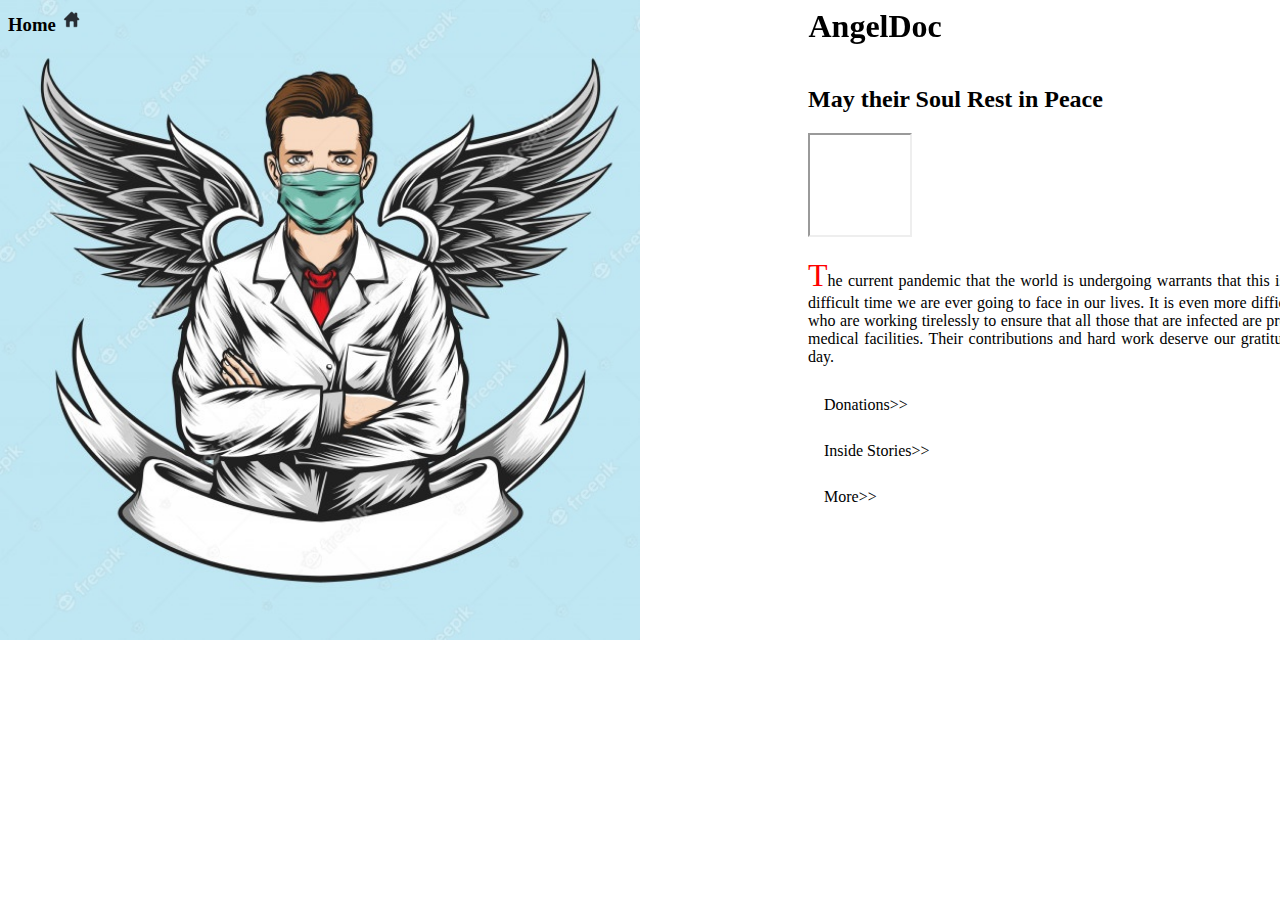
<file: index.html>
<!DOCTYPE html>
<html>
    <head>
        <title>Index</title>
        <meta charset="utf-8">
        <link rel = "stylesheet" type = "text/css" href ="styles.css">
        <link rel="shortcut icon" href="images/home.png" type="image/x-icon">
    </head>
    <body>      
            <!-- <img src="images/doc angel.jpg" alt=""> -->
            <h3 style="display: inline;"><strong>Home</strong> <img src="images/home.jpg" alt="" style="height: 23px; width: 23px;"></h3>
            <h1><strong>AngelDoc </strong></h1><br>
            <h2><strong> May their Soul Rest in Peace </strong> </h2>
            <iframe src="https://giphy.com/embed/aGDK7Pck40dZN7w1NG" width="100" height="100" frameBorder="1" class="giphy-embed" ></iframe>
            <!-- <p><a href="https://giphy.com/gifs/studiosoriginals-superhero-aGDK7Pck40dZN7w1NG"></a></p> -->
            <!-- <img src="images/doc angel.jpg" alt=""> -->
            <!-- <p>Salute to the Doctors</p> -->
            
            <div>
                <p>The current pandemic that the world is undergoing warrants that this is perhaps the most difficult time we are ever going to face in our lives. It is even more difficult for the doctors who are working tirelessly to ensure that all those that are infected are provided with proper medical facilities. Their contributions and hard work deserve our gratitude each and every day.</p>
            </div>

            <ul>
                <li><a href="https://www.intrahealth.org/donate-now" target="_blank" >Donations>></a></li>
                <li><a href="#contact">Inside Stories>></a></li>
                <li><a href="#about">More>></a></li>
            </ul>
            






    </body>







</html>
</file>
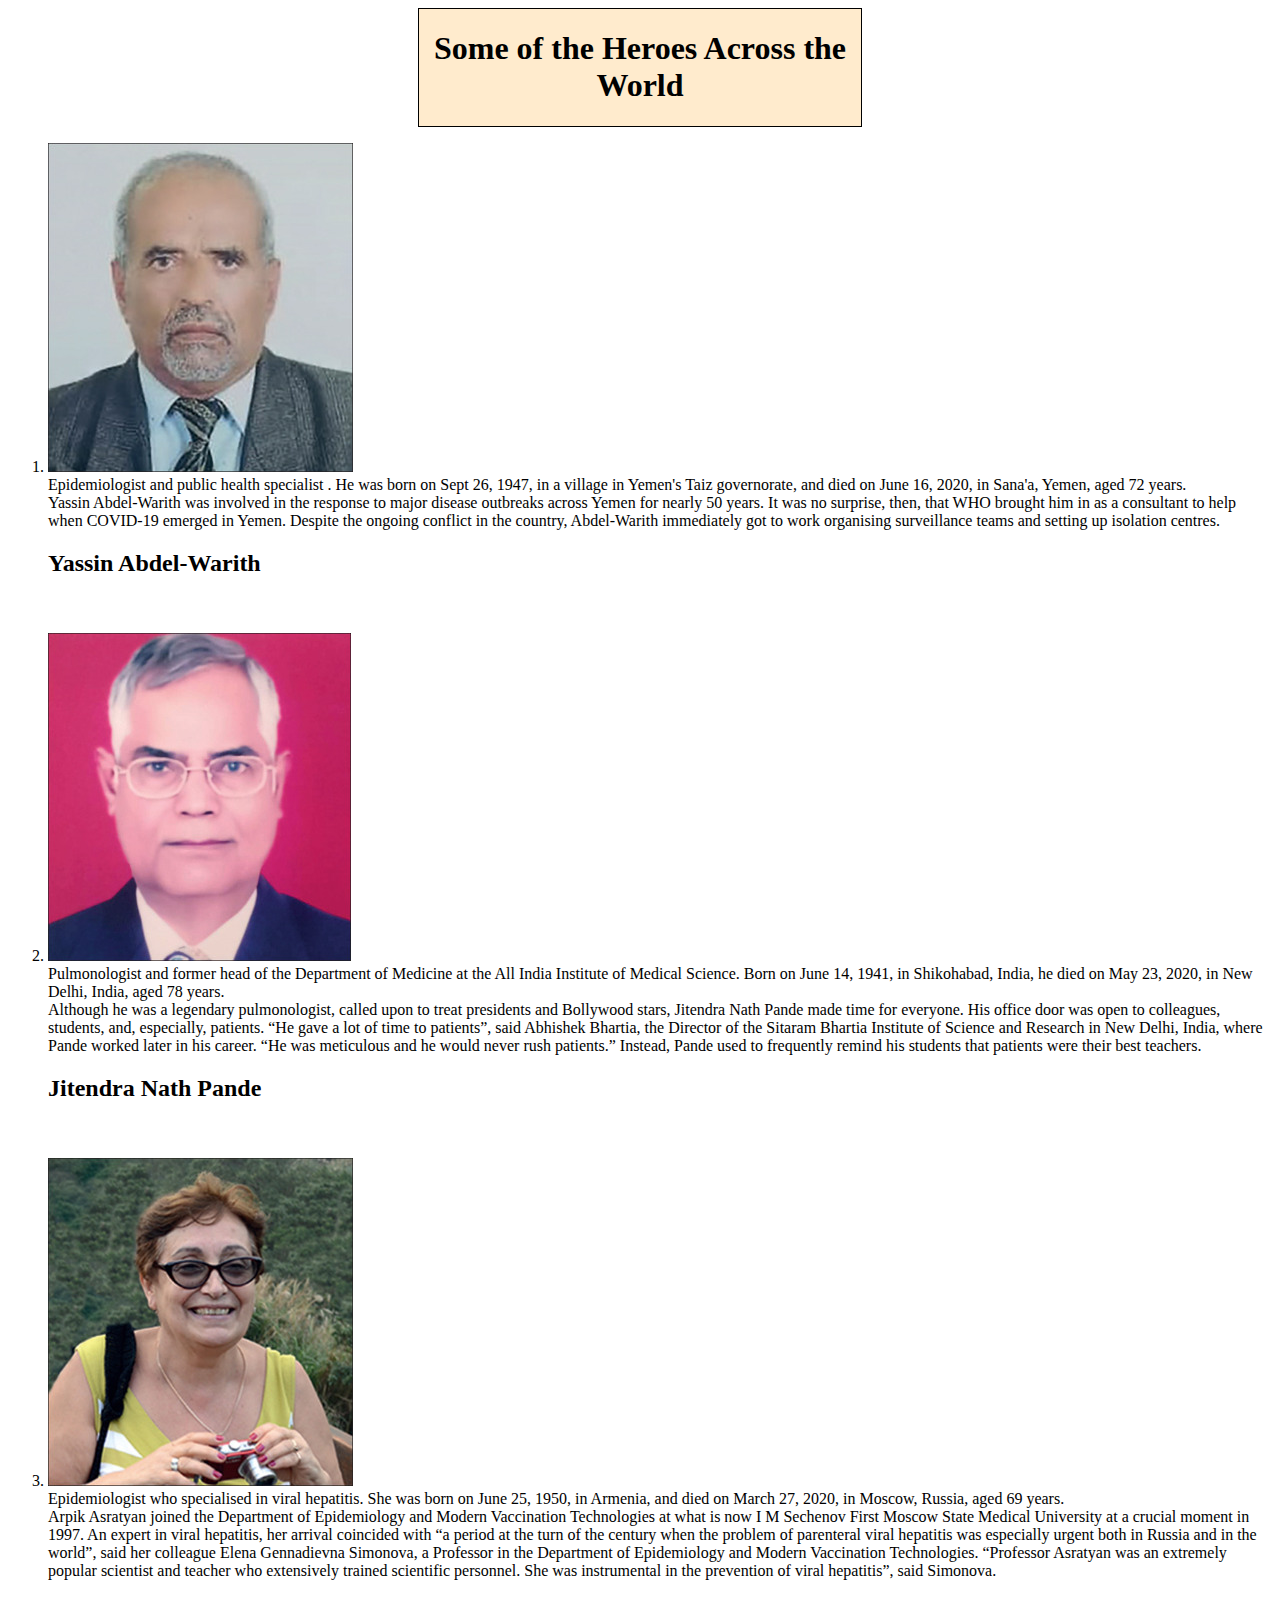
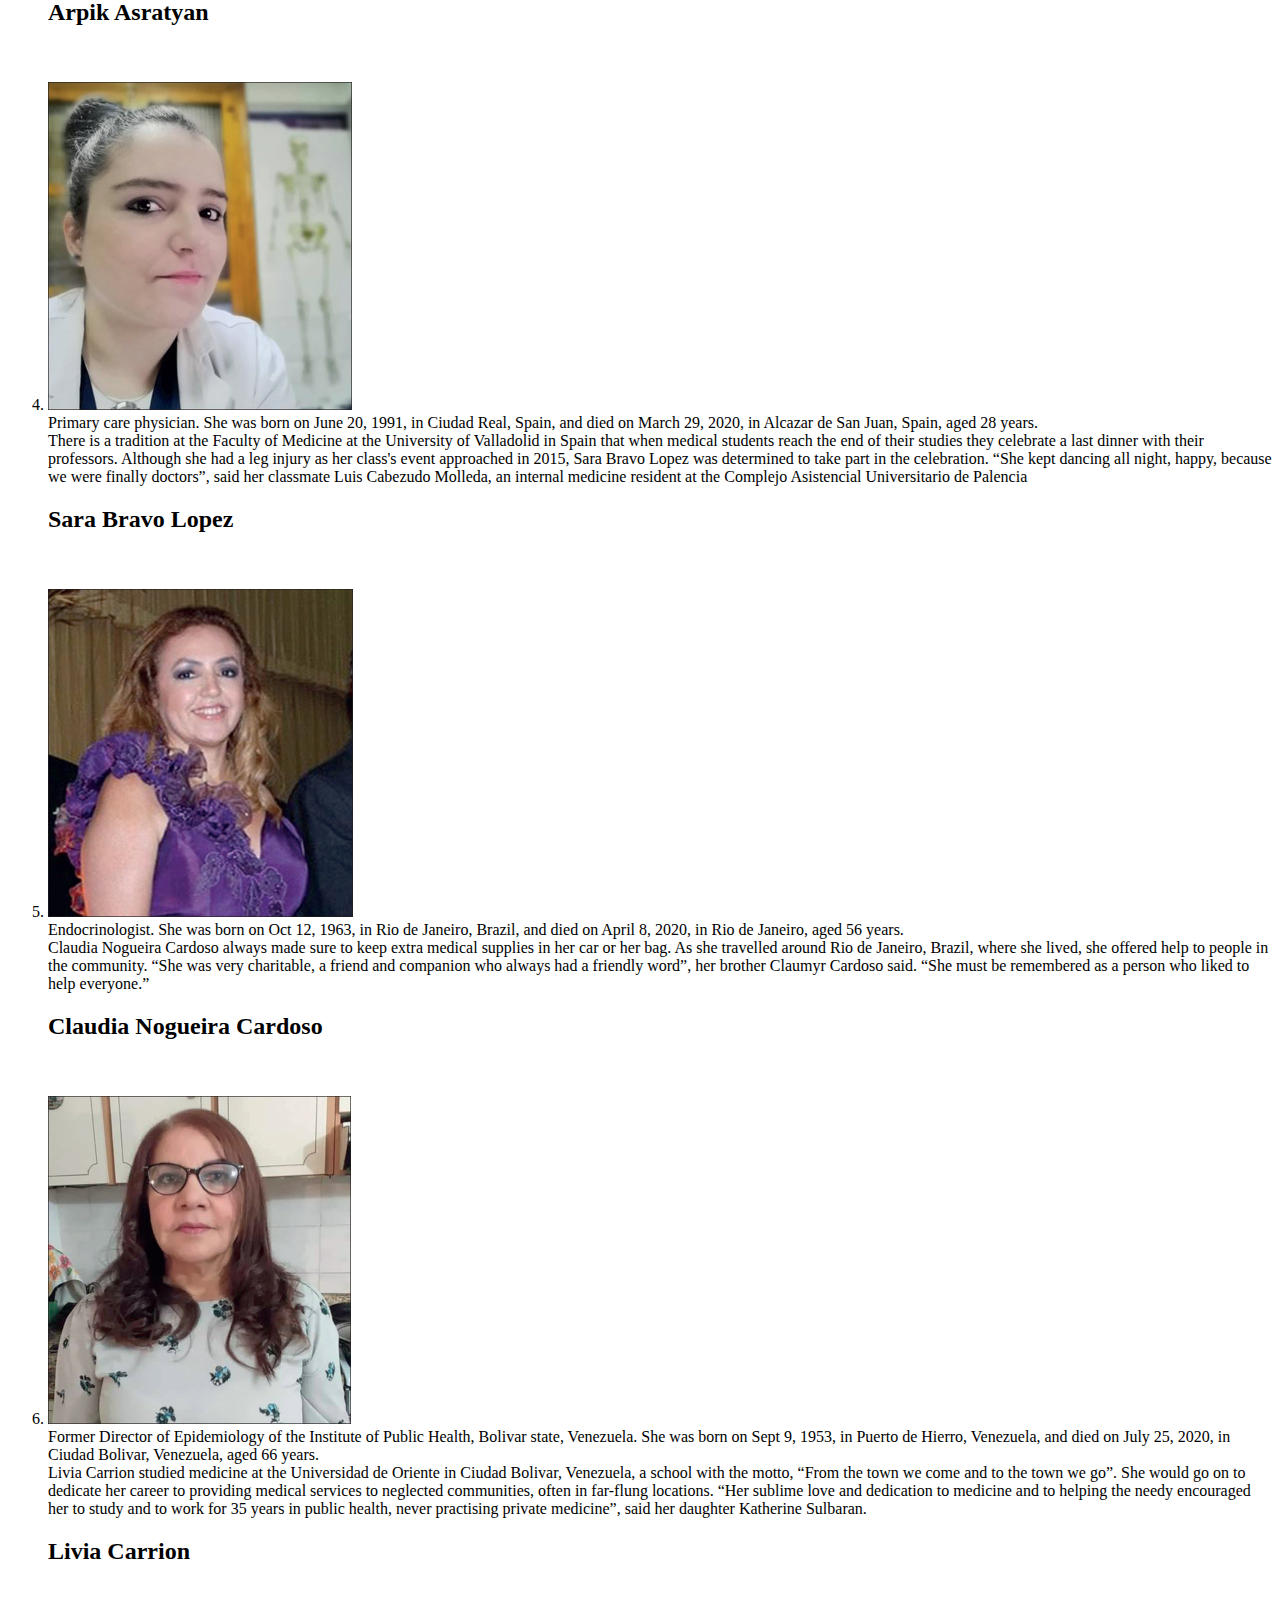
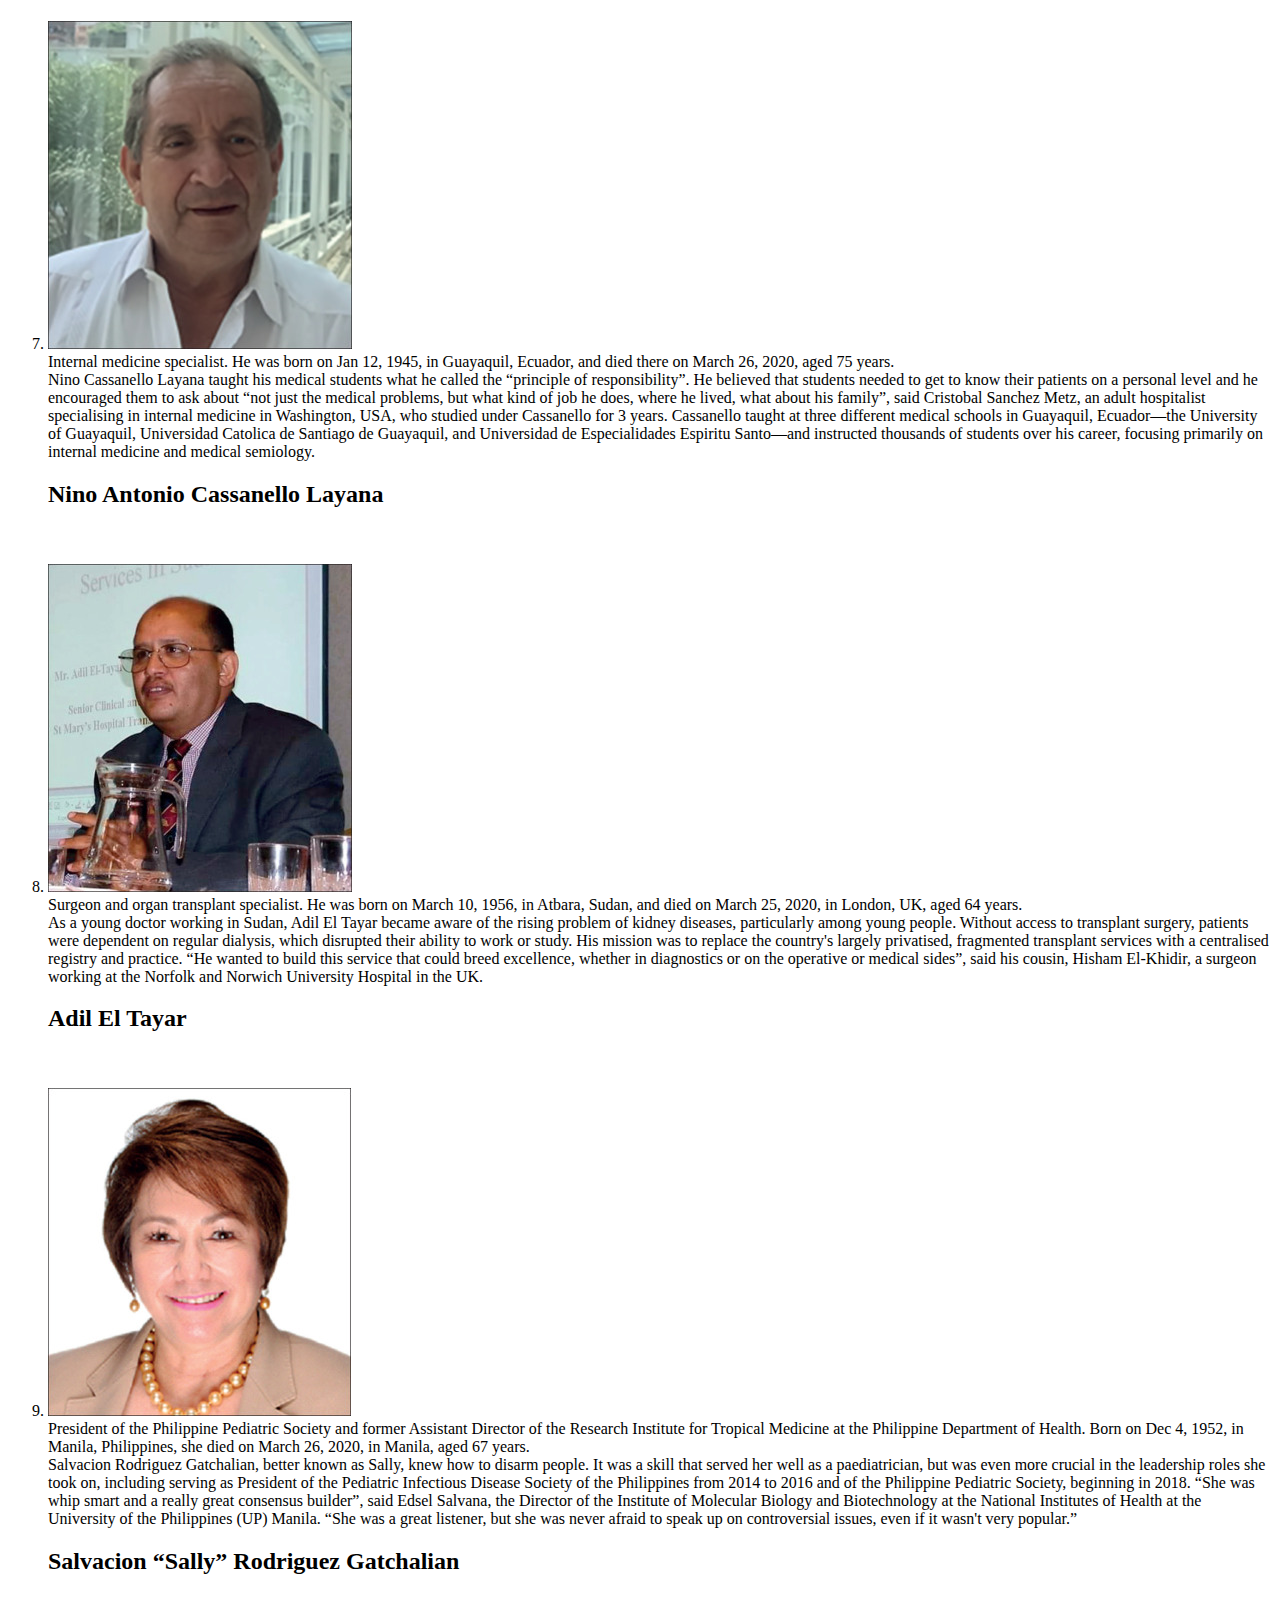
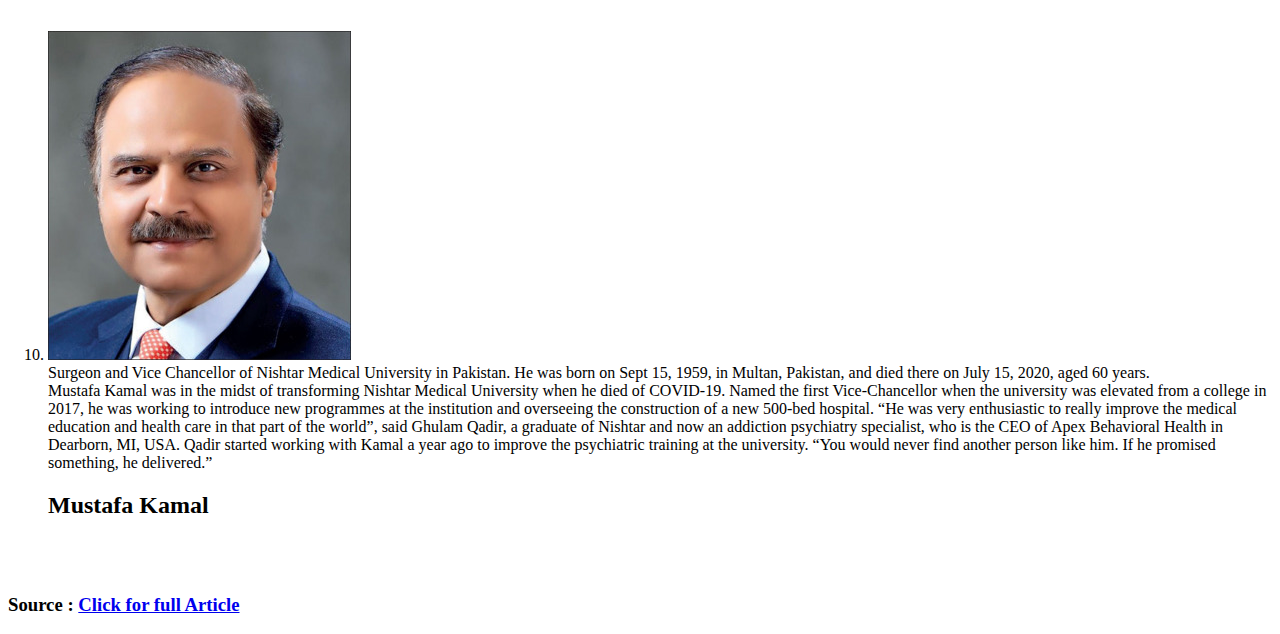
<file: more.html>
<!DOCTYPE html>
<html>
    <head>
        <title>more</title>
        <meta charset = "utf-8">
        <link rel = "stylesheet" type = "text/css" href ="more.css">
    </head>

    <body>
        <div id = "header">
            <h1>
                <strong> Some of the Heroes Across the World</strong>
            </h1>

        </div>

        <div id = "list">
            <ol>
                <li>
                    <img src="images/d1.jpg" alt="">
                    
                    <article>Epidemiologist and public health specialist . He was born on Sept 26, 1947, in a village in Yemen's Taiz governorate, and died on June 16, 2020, in Sana'a, Yemen, aged 72 years. <br>
                        Yassin Abdel-Warith was involved in the response to major disease outbreaks across Yemen for nearly 50 years. It was no surprise, then, that WHO brought him in as a consultant to help when COVID-19 emerged in Yemen. Despite the ongoing conflict in the country, Abdel-Warith immediately got to work organising surveillance teams and setting up isolation centres.
                    </article>
                    <h2>Yassin Abdel-Warith</h2>
                </li>
                <br><br>

                <li>
                    <img src="images/d10.jpg" alt="">
                    <article>Pulmonologist and former head of the Department of Medicine at the All India Institute of Medical Science. Born on June 14, 1941, in Shikohabad, India, he died on May 23, 2020, in New Delhi, India, aged 78 years. <br> Although he was a legendary pulmonologist, called upon to treat presidents and Bollywood stars, Jitendra Nath Pande made time for everyone. His office door was open to colleagues, students, and, especially, patients. “He gave a lot of time to patients”, said Abhishek Bhartia, the Director of the Sitaram Bhartia Institute of Science and Research in New Delhi, India, where Pande worked later in his career. “He was meticulous and he would never rush patients.” Instead, Pande used to frequently remind his students that patients were their best teachers.
                    </article>
                    <h2>Jitendra Nath Pande</h2>
                </li>
                <br><br>

                <li>
                    <img src="images/d2.jpg" alt="">
                    <article>Epidemiologist who specialised in viral hepatitis. She was born on June 25, 1950, in Armenia, and died on March 27, 2020, in Moscow, Russia, aged 69 years. <br>
                        Arpik Asratyan joined the Department of Epidemiology and Modern Vaccination Technologies at what is now I M Sechenov First Moscow State Medical University at a crucial moment in 1997. An expert in viral hepatitis, her arrival coincided with “a period at the turn of the century when the problem of parenteral viral hepatitis was especially urgent both in Russia and in the world”, said her colleague Elena Gennadievna Simonova, a Professor in the Department of Epidemiology and Modern Vaccination Technologies. “Professor Asratyan was an extremely popular scientist and teacher who extensively trained scientific personnel. She was instrumental in the prevention of viral hepatitis”, said Simonova.

                    </article>
                    <h2>Arpik Asratyan</h2>
                </li>
                <br><br>

                <li>
                    <img src="images/d3.jpg" alt="">
                    <article>Primary care physician. She was born on June 20, 1991, in Ciudad Real, Spain, and died on March 29, 2020, in Alcazar de San Juan, Spain, aged 28 years. <br>
                        There is a tradition at the Faculty of Medicine at the University of Valladolid in Spain that when medical students reach the end of their studies they celebrate a last dinner with their professors. Although she had a leg injury as her class's event approached in 2015, Sara Bravo Lopez was determined to take part in the celebration. “She kept dancing all night, happy, because we were finally doctors”, said her classmate Luis Cabezudo Molleda, an internal medicine resident at the Complejo Asistencial Universitario de Palencia

                    </article>
                    <h2>Sara Bravo Lopez</h2>
                </li>
                <br><br>

                <li>
                    <img src="images/d4.jpg" alt="">
                    <article>Endocrinologist. She was born on Oct 12, 1963, in Rio de Janeiro, Brazil, and died on April 8, 2020, in Rio de Janeiro, aged 56 years. <br>
                        Claudia Nogueira Cardoso always made sure to keep extra medical supplies in her car or her bag. As she travelled around Rio de Janeiro, Brazil, where she lived, she offered help to people in the community. “She was very charitable, a friend and companion who always had a friendly word”, her brother Claumyr Cardoso said. “She must be remembered as a person who liked to help everyone.”

                    </article>
                    <h2>Claudia Nogueira Cardoso</h2>
                </li>
                <br><br>

                <li>
                    <img src="images/d5.jpg" alt="">
                    <article>Former Director of Epidemiology of the Institute of Public Health, Bolivar state, Venezuela. She was born on Sept 9, 1953, in Puerto de Hierro, Venezuela, and died on July 25, 2020, in Ciudad Bolivar, Venezuela, aged 66 years. <br>
                        Livia Carrion studied medicine at the Universidad de Oriente in Ciudad Bolivar, Venezuela, a school with the motto, “From the town we come and to the town we go”. She would go on to dedicate her career to providing medical services to neglected communities, often in far-flung locations. “Her sublime love and dedication to medicine and to helping the needy encouraged her to study and to work for 35 years in public health, never practising private medicine”, said her daughter Katherine Sulbaran.

                    </article>
                    <h2>Livia Carrion</h2>
                </li>
                <br><br>

                <li>
                    <img src="images/d6.jpg" alt="">
                    <article>Internal medicine specialist. He was born on Jan 12, 1945, in Guayaquil, Ecuador, and died there on March 26, 2020, aged 75 years. <br>
                        Nino Cassanello Layana taught his medical students what he called the “principle of responsibility”. He believed that students needed to get to know their patients on a personal level and he encouraged them to ask about “not just the medical problems, but what kind of job he does, where he lived, what about his family”, said Cristobal Sanchez Metz, an adult hospitalist specialising in internal medicine in Washington, USA, who studied under Cassanello for 3 years. Cassanello taught at three different medical schools in Guayaquil, Ecuador—the University of Guayaquil, Universidad Catolica de Santiago de Guayaquil, and Universidad de Especialidades Espiritu Santo—and instructed thousands of students over his career, focusing primarily on internal medicine and medical semiology.

                    </article>
                    <h2>Nino Antonio Cassanello Layana</h2>
                </li>
                <br><br>

                <li>
                    <img src="images/d7.jpg" alt="">
                    <article>Surgeon and organ transplant specialist. He was born on March 10, 1956, in Atbara, Sudan, and died on March 25, 2020, in London, UK, aged 64 years. <br>
                        As a young doctor working in Sudan, Adil El Tayar became aware of the rising problem of kidney diseases, particularly among young people. Without access to transplant surgery, patients were dependent on regular dialysis, which disrupted their ability to work or study. His mission was to replace the country's largely privatised, fragmented transplant services with a centralised registry and practice. “He wanted to build this service that could breed excellence, whether in diagnostics or on the operative or medical sides”, said his cousin, Hisham El-Khidir, a surgeon working at the Norfolk and Norwich University Hospital in the UK.

                    </article>
                    <h2>Adil El Tayar</h2>
                </li>
                <br><br>

                <li>
                    <img src="images/d8.jpg" alt="">
                    <article>President of the Philippine Pediatric Society and former Assistant Director of the Research Institute for Tropical Medicine at the Philippine Department of Health. Born on Dec 4, 1952, in Manila, Philippines, she died on March 26, 2020, in Manila, aged 67 years. <br>
                        Salvacion Rodriguez Gatchalian, better known as Sally, knew how to disarm people. It was a skill that served her well as a paediatrician, but was even more crucial in the leadership roles she took on, including serving as President of the Pediatric Infectious Disease Society of the Philippines from 2014 to 2016 and of the Philippine Pediatric Society, beginning in 2018. “She was whip smart and a really great consensus builder”, said Edsel Salvana, the Director of the Institute of Molecular Biology and Biotechnology at the National Institutes of Health at the University of the Philippines (UP) Manila. “She was a great listener, but she was never afraid to speak up on controversial issues, even if it wasn't very popular.”

                    </article>
                    <h2>Salvacion “Sally” Rodriguez Gatchalian</h2>
                </li>
                <br><br>

                <li>
                    <img src="images/d9.jpg" alt="">
                    <article>Surgeon and Vice Chancellor of Nishtar Medical University in Pakistan. He was born on Sept 15, 1959, in Multan, Pakistan, and died there on July 15, 2020, aged 60 years. <br>
                        Mustafa Kamal was in the midst of transforming Nishtar Medical University when he died of COVID-19. Named the first Vice-Chancellor when the university was elevated from a college in 2017, he was working to introduce new programmes at the institution and overseeing the construction of a new 500-bed hospital. “He was very enthusiastic to really improve the medical education and health care in that part of the world”, said Ghulam Qadir, a graduate of Nishtar and now an addiction psychiatry specialist, who is the CEO of Apex Behavioral Health in Dearborn, MI, USA. Qadir started working with Kamal a year ago to improve the psychiatric training at the university. “You would never find another person like him. If he promised something, he delivered.”

                    </article>
                    <h2>Mustafa Kamal</h2>
                </li>
                <br><br>
            </ol>

        </div>

        <div id = "source">
            <h3>Source : <a href="https://www.thelancet.com/journals/lancet/article/PIIS0140-6736(20)32478-8/fulltext">Click for full Article</a></h3>
        </div>
    </body>
</html>
</file>
<file: styles.css>
body{
    /* background: white; */
    background-image: url('images/doc angel.jpg');
    background-repeat: no-repeat;
    background-size:50%;
    /* opacity : 0.3; */
    color :black;
    /* text-align : center; */
    font-family: Comic Sans MS, Comic Sans, cursive ;
}


p {
    /* text-align: centre; */
    /* border : 3px solid black; */
     width: 47%;
     margin-left : 800px;
     text-align: justify;
    /* height : 70%; */
  }

  p::first-letter {
    color: #ff0000;
    font-size: 200%;
  }

  iframe {

    margin-left : 800px;

  }

  h1{
     text-align:center;
     display: inline-block;
     /* border : 3px solid black ; */
     /* border-radius : 55%; */
      margin-left : 725px;
     /* padding : 20px 50px; */
     margin-top: 0%;
     box-shadow : black;
     text-align: centre ;
     position: fixed;
     /* width : 100%; */
     /* background-color: antiquewhite; */
     /* margin-bottom: 200px; */
     
     
  }
  h2{
    /* text-align: centre; */
    /* border : 3px solid black ; */
    /* border-radius : 55%; */
    margin-left : 800px;
    margin-top: 50px;
    /* padding : 20px 50px; */
    box-shadow : black;
    text-align: centre ;
    position: relative;
    /* width : 80%; */
    
 }
  ul {
    list-style-type: none;
    margin-left : 800px;
    padding: 0;
    overflow: hidden;
    /* background-color: #333; */
    width : 18%;
  }
  
  /* li {
    float: left;
  } */
  
  li a {
    display: block;
    color: black;
    /* text-align: center; */
    padding: 14px 16px;
    text-decoration: none;
    text-align: justify;
  }
  
  li a:hover {
    background-color: lightslategray;
  }
</file>
<file: more.css>
#header{
    text-align: center;
    background-color: blanchedalmond;
    border: 1px solid black;
    width: 35%;
    margin: auto;

}
</file>
